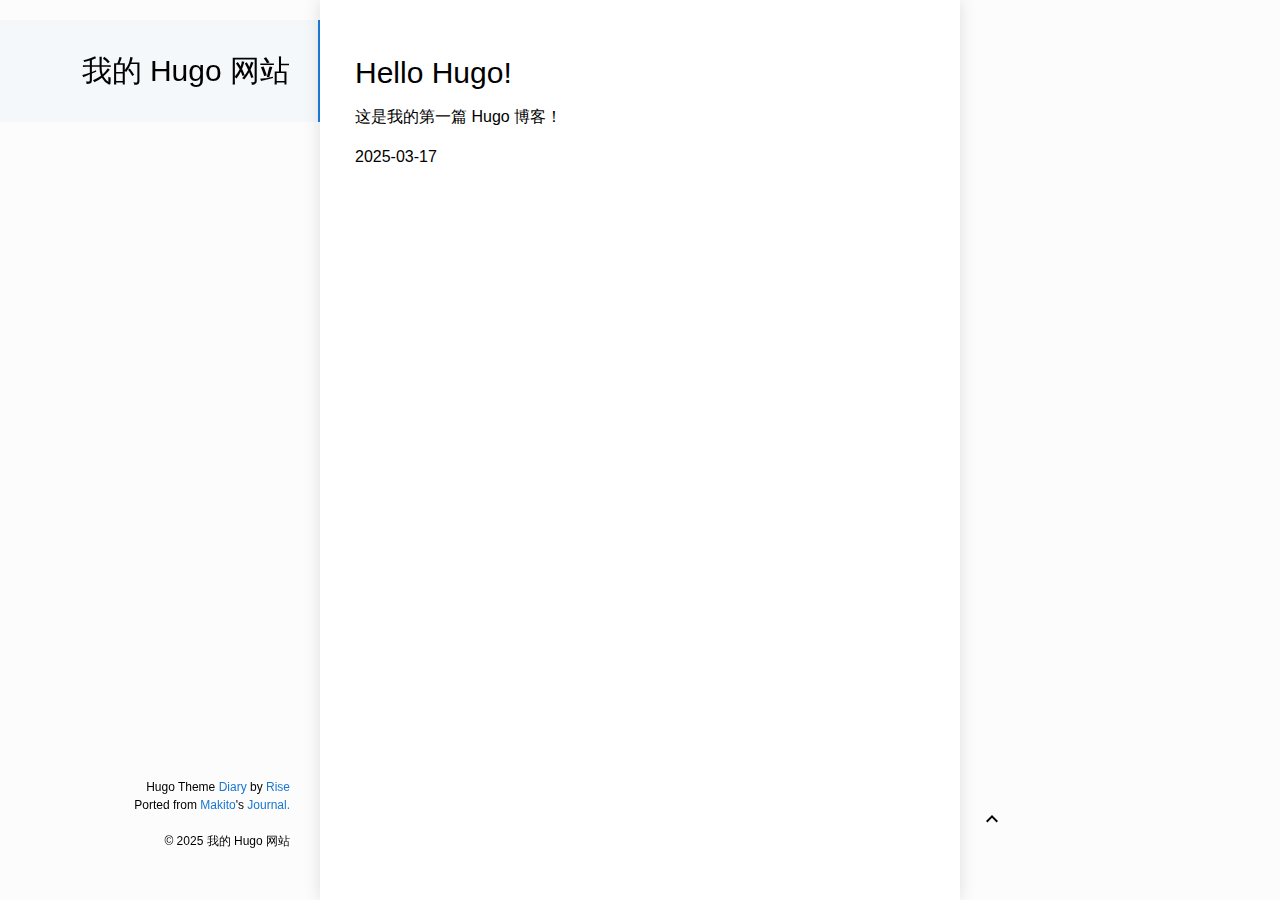
<file: page/1/index.html>
<!doctype html><html lang=zh-cn><head><title>https://nksan-0101.github.io/Myownroom/</title>
<link rel=canonical href=https://nksan-0101.github.io/Myownroom/><meta name=robots content="noindex"><meta charset=utf-8><meta http-equiv=refresh content="0; url=https://nksan-0101.github.io/Myownroom/"></head></html>
</file>
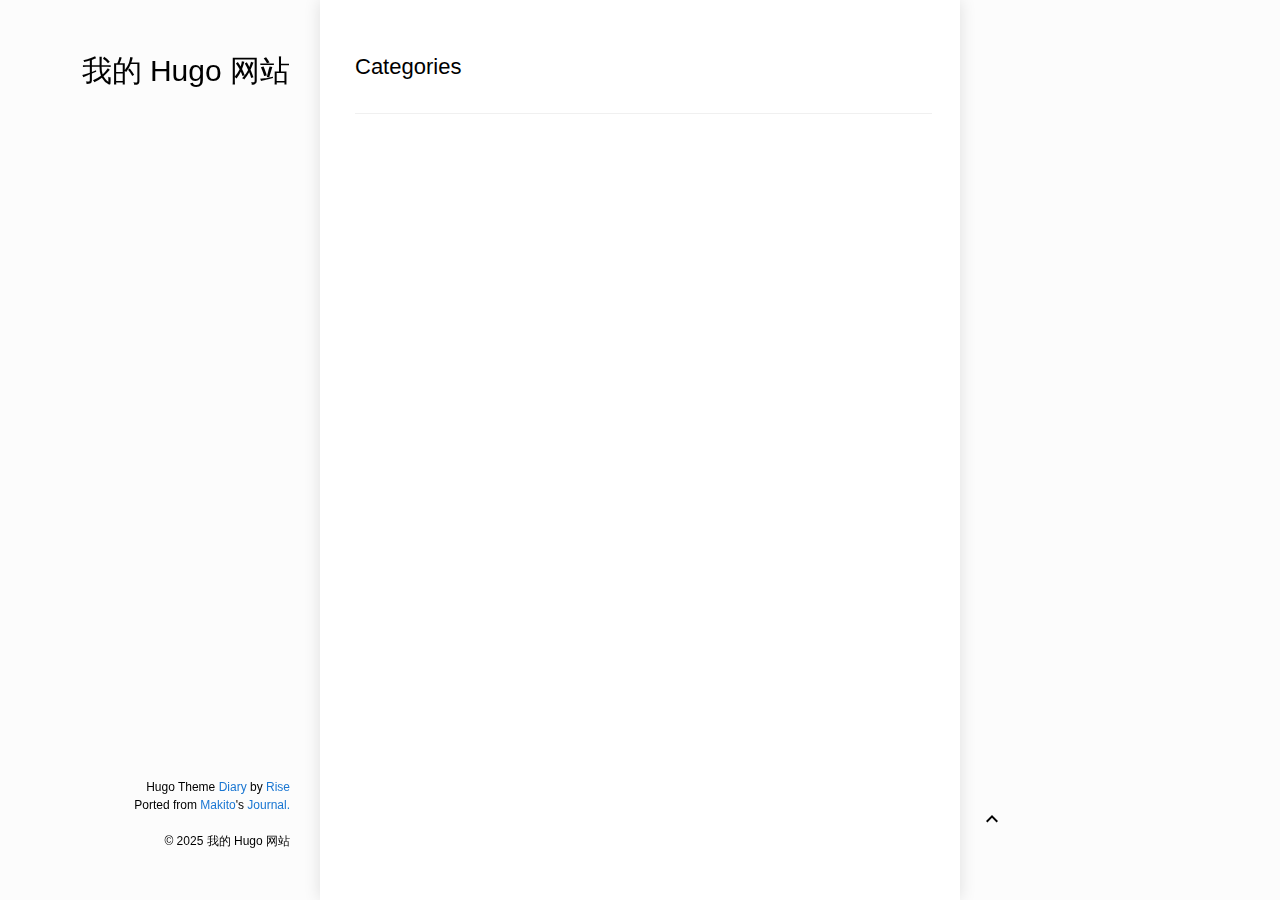
<file: categories/page/1/index.html>
<!doctype html><html lang=zh-cn><head><title>https://nksan-0101.github.io/Myownroom/categories/</title>
<link rel=canonical href=https://nksan-0101.github.io/Myownroom/categories/><meta name=robots content="noindex"><meta charset=utf-8><meta http-equiv=refresh content="0; url=https://nksan-0101.github.io/Myownroom/categories/"></head></html>
</file>
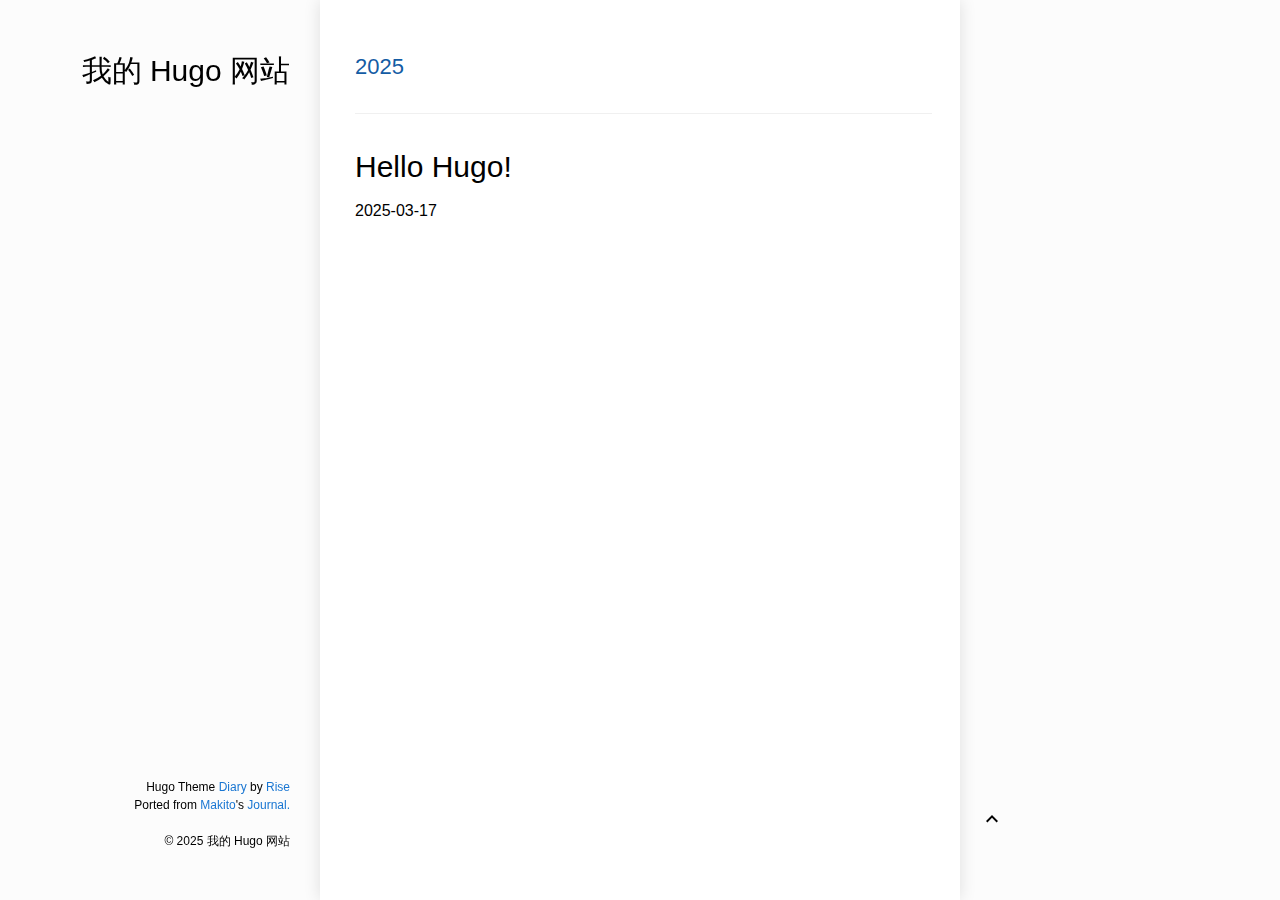
<file: posts/page/1/index.html>
<!doctype html><html lang=zh-cn><head><title>https://nksan-0101.github.io/Myownroom/posts/</title>
<link rel=canonical href=https://nksan-0101.github.io/Myownroom/posts/><meta name=robots content="noindex"><meta charset=utf-8><meta http-equiv=refresh content="0; url=https://nksan-0101.github.io/Myownroom/posts/"></head></html>
</file>
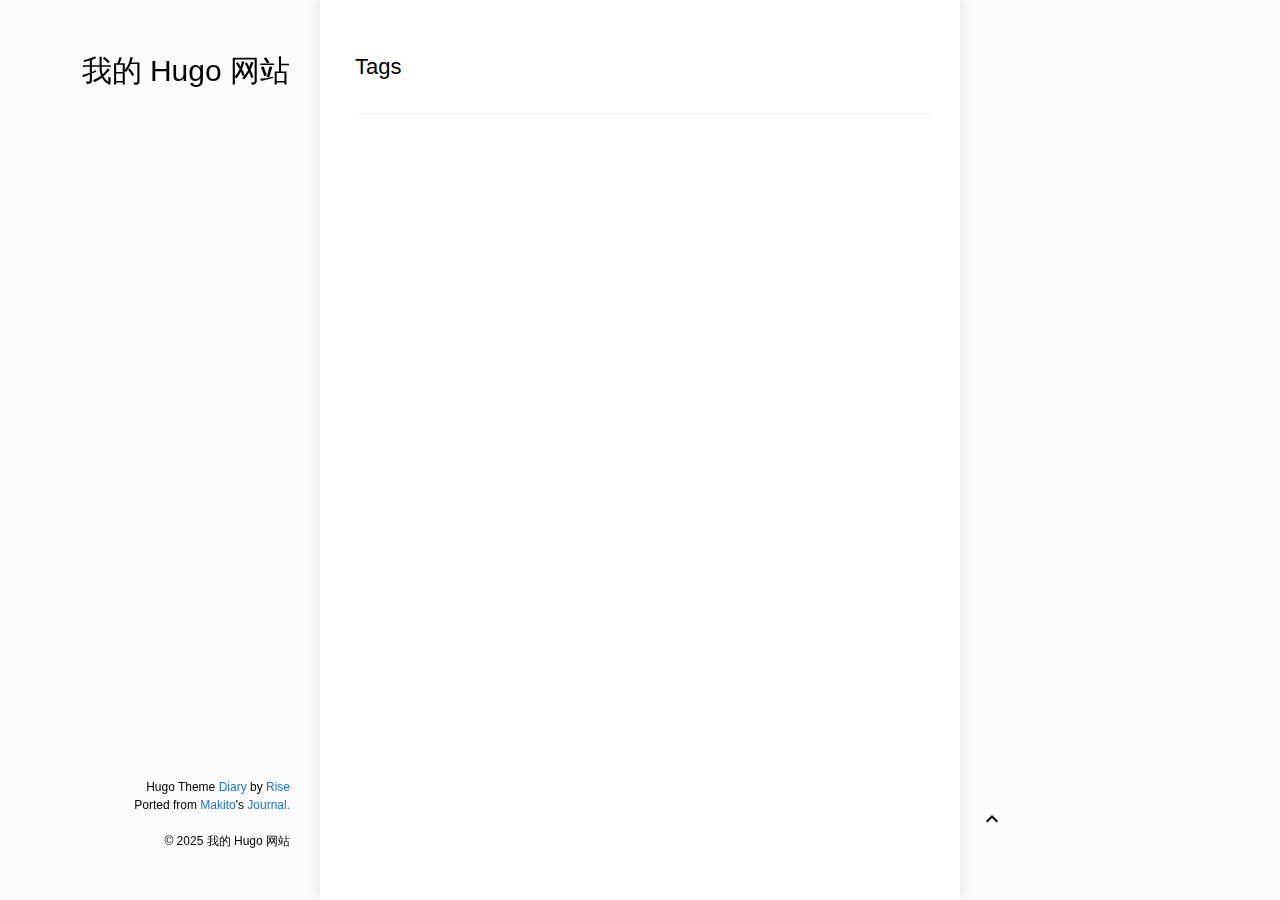
<file: tags/page/1/index.html>
<!doctype html><html lang=zh-cn><head><title>https://nksan-0101.github.io/Myownroom/tags/</title>
<link rel=canonical href=https://nksan-0101.github.io/Myownroom/tags/><meta name=robots content="noindex"><meta charset=utf-8><meta http-equiv=refresh content="0; url=https://nksan-0101.github.io/Myownroom/tags/"></head></html>
</file>
